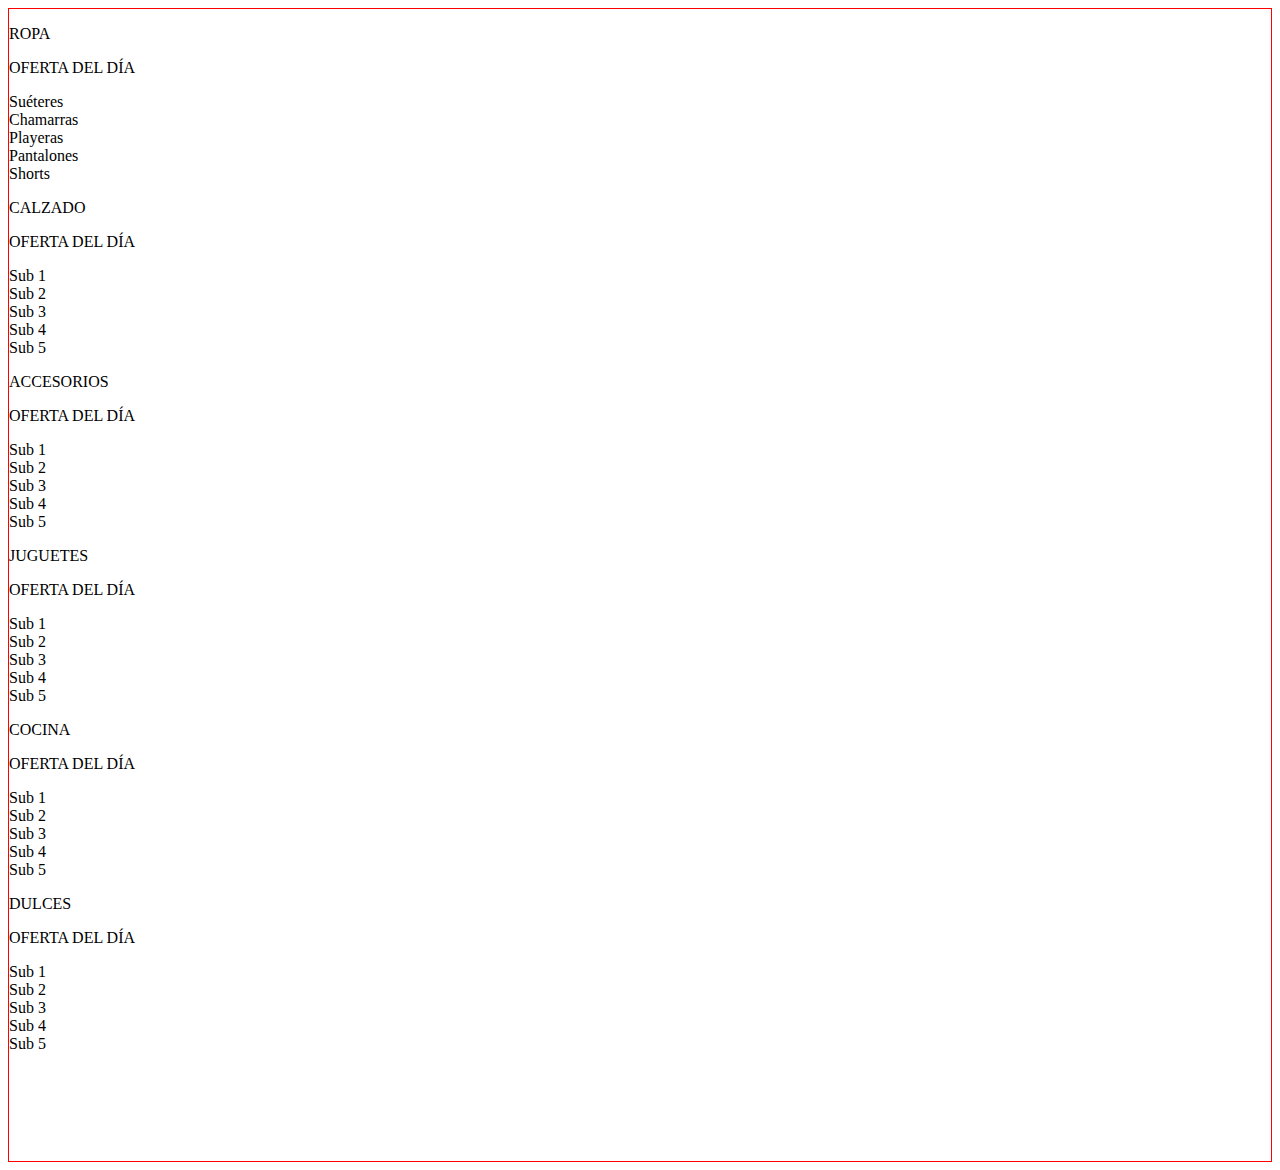
<file: categorias.html>
<!DOCTYPE html>
<html lang="en">
<head>
    <meta charset="UTF-8">
    <meta name="viewport" content="width=device-width, initial-scale=1.0">
    <meta http-equiv="X-UA-Compatible" content="ie=edge">
    <title>categorias</title>
    <link rel="stylesheet" href="categorias.css">
</head>
<body>
    <div class="contenedor">
        <div class="depto" id="ropa">
            <div class="encabezado">
                <p>ROPA</p>
            </div>
            <div class="oferta">
                <p>OFERTA DEL DÍA</p>
            </div>
            <div class="subdepto">
                <lu>
                    <li>Suéteres</li>
                    <li>Chamarras</li>
                    <li>Playeras</li>
                    <li>Pantalones</li>
                    <li>Shorts</li>
                </lu>
            </div>
        </div>
        <div class="depto" id="calzado">
            <div class="encabezado">
                <p>CALZADO</p>
            </div>
            <div class="oferta">
                <p>OFERTA DEL DÍA</p>
            </div>
            <div class="subdepto">
                <lu>
                    <li>Sub 1</li>
                    <li>Sub 2</li>
                    <li>Sub 3</li>
                    <li>Sub 4</li>
                    <li>Sub 5</li>
                </lu>
            </div>
        </div>
        <div class="depto" id="Accesorios">
            <div class="encabezado">
                <p>ACCESORIOS</p>
            </div>
            <div class="oferta">
                <p>OFERTA DEL DÍA</p>
            </div>
            <div class="subdepto">
                <lu>
                    <li>Sub 1</li>
                    <li>Sub 2</li>
                    <li>Sub 3</li>
                    <li>Sub 4</li>
                    <li>Sub 5</li>
                </lu>
            </div>
        </div>
        <div class="depto" id="Juguetes">
            <div class="encabezado">
                <p>JUGUETES</p>
            </div>
            <div class="oferta">
                <p>OFERTA DEL DÍA</p>
            </div>
            <div class="subdepto">
                <lu>
                    <li>Sub 1</li>
                    <li>Sub 2</li>
                    <li>Sub 3</li>
                    <li>Sub 4</li>
                    <li>Sub 5</li>
                </lu>
            </div>
        </div>
        <div class="depto" id="Cocina">
            <div class="encabezado">
                <p>COCINA</p>
            </div>
            <div class="oferta">
                <p>OFERTA DEL DÍA</p>
            </div>
            <div class="subdepto">
                <lu>
                    <li>Sub 1</li>
                    <li>Sub 2</li>
                    <li>Sub 3</li>
                    <li>Sub 4</li>
                    <li>Sub 5</li>
                </lu>
            </div>
        </div>
        <div class="depto" id="Dulces">
            <div class="encabezado">
                <p>DULCES</p>
            </div>
            <div class="oferta">
                <p>OFERTA DEL DÍA</p>
            </div>
            <div class="subdepto">
                <lu>
                    <li>Sub 1</li>
                    <li>Sub 2</li>
                    <li>Sub 3</li>
                    <li>Sub 4</li>
                    <li>Sub 5</li>
                </lu>
            </div>
        </div>

        </div>    

    </div>
</body>
</html>
</file>
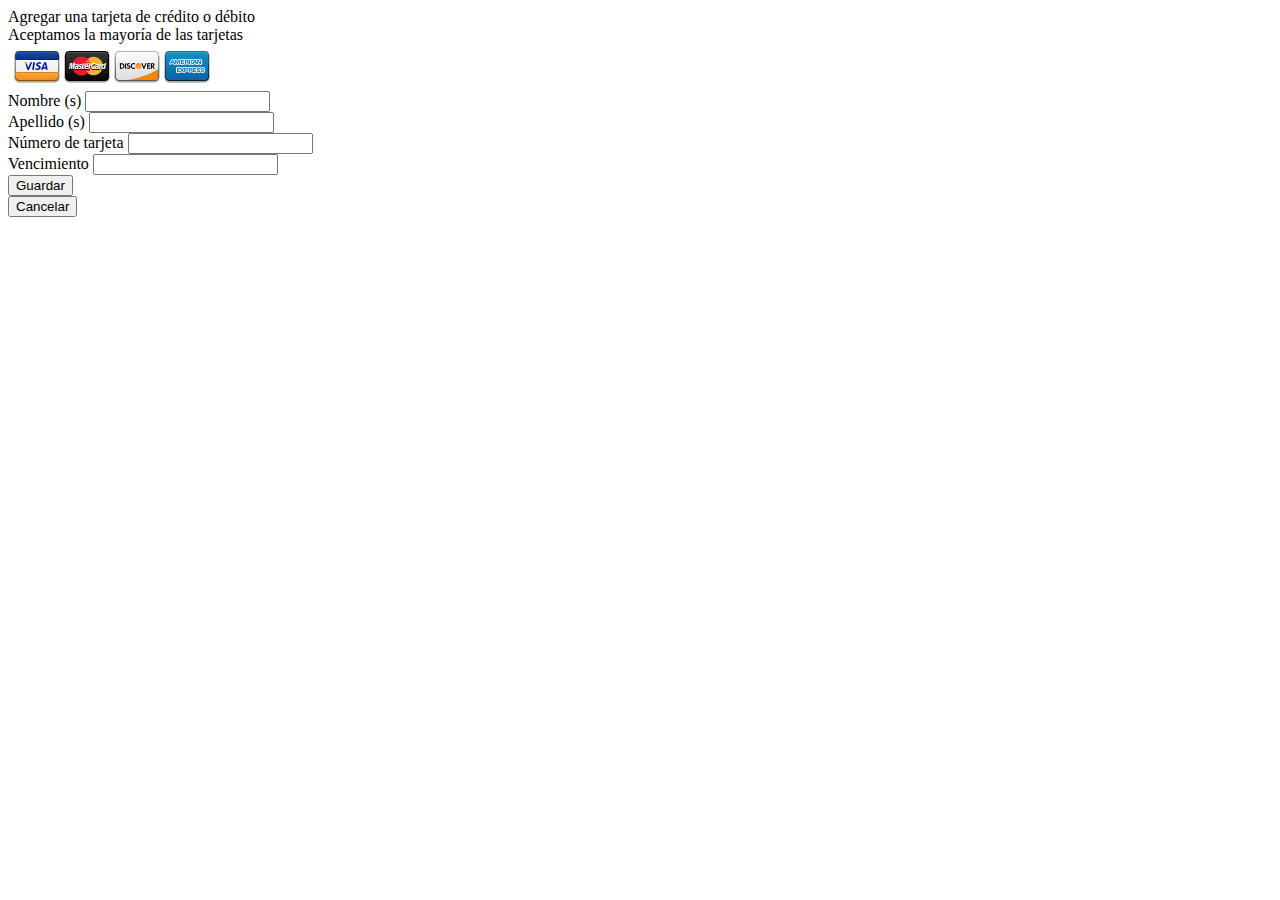
<file: metodos-pago.html>
<!doctype html>
<html lang="es">
  <head>
    <!-- Required meta tags -->
    <meta charset="utf-8">
    <meta name="viewport" content="width=device-width, initial-scale=1, shrink-to-fit=no">

    <!-- Bootstrap CSS -->
    <link rel="stylesheet" href="https://stackpath.bootstrapcdn.com/bootstrap/4.1.3/css/bootstrap.min.css" integrity="sha384-MCw98/SFnGE8fJT3GXwEOngsV7Zt27NXFoaoApmYm81iuXoPkFOJwJ8ERdknLPMO" crossorigin="anonymous">

    <!-- AmazonArtesanías CSS-->
    <link rel="stylesheet" href="assets/css/main.css">

    <title>Métodos de pago</title>
  </head>
  <body>
    <section>
      <div class="container">
        <div class="row">
          <div class="col">
            Agregar una tarjeta de crédito o débito
          </div>
        </div>
        <div class="row">
          <div class="col">
            <div>
              Aceptamos la mayoría de las tarjetas
            </div>
            <div class="payment-cards">
              <img src="assets/img/payment/accepted.png" alt="">
            </div>
          </div>
        </div>
        <div class="row">
          <div class="col">
            <!-- Inicia formulario -->
            <form>
              <div class="form-row">
                <div class="form-group col-12 col-md-6">
                  <label for="firstname">Nombre (s)</label>
                  <input type="text" class="form-control text-uppercase" id="firstname"required>
                </div>
                <div class="form-group col-12 col-md-6">
                  <label for="lastname">Apellido (s)</label>
                  <input type="text" class="form-control text-uppercase" id="lastname" required>
                </div>
              </div>
              <div class="form-row">
                <div class="form-group col-12 col-md-8">
                  <label for="phone">Número de tarjeta</label>
                  <input type="text" class="form-control" id="phone" required>
                </div>
                <div class="form-group col-12 col-md-4">
                  <label for="email">Vencimiento</label>
                  <input type="email" class="form-control" id="email" required>
                </div>
              </div>
              <div class="form-row">
                <div class="form-group col-12 col-md-6">
                  <button type="submit" name="button" class="btn btn-platzi">Guardar</button>
                </div>
                <div class="form-group col-12 col-md-6">
                  <button type="submit" name="button" class="btn btn-platzi">Cancelar</button>
                </div>
              </div>
            </form>
          </div>
        </div>
      </div>
    </section>

    <!-- Optional JavaScript -->
    <!-- jQuery first, then Popper.js, then Bootstrap JS -->
    <script src="https://code.jquery.com/jquery-3.3.1.slim.min.js" integrity="sha384-q8i/X+965DzO0rT7abK41JStQIAqVgRVzpbzo5smXKp4YfRvH+8abtTE1Pi6jizo" crossorigin="anonymous"></script>
    <script src="https://cdnjs.cloudflare.com/ajax/libs/popper.js/1.14.3/umd/popper.min.js" integrity="sha384-ZMP7rVo3mIykV+2+9J3UJ46jBk0WLaUAdn689aCwoqbBJiSnjAK/l8WvCWPIPm49" crossorigin="anonymous"></script>
    <script src="https://stackpath.bootstrapcdn.com/bootstrap/4.1.3/js/bootstrap.min.js" integrity="sha384-ChfqqxuZUCnJSK3+MXmPNIyE6ZbWh2IMqE241rYiqJxyMiZ6OW/JmZQ5stwEULTy" crossorigin="anonymous"></script>
  </body>
</html>
</file>
<file: categorias.css>
.contenedor{
    width: ;: 90vw;
    height: 90vw;
    border: 1px solid red;
}
</file>
<file: assets/css/main.css>
/*# sourceMappingURL=main.css.map */
</file>
